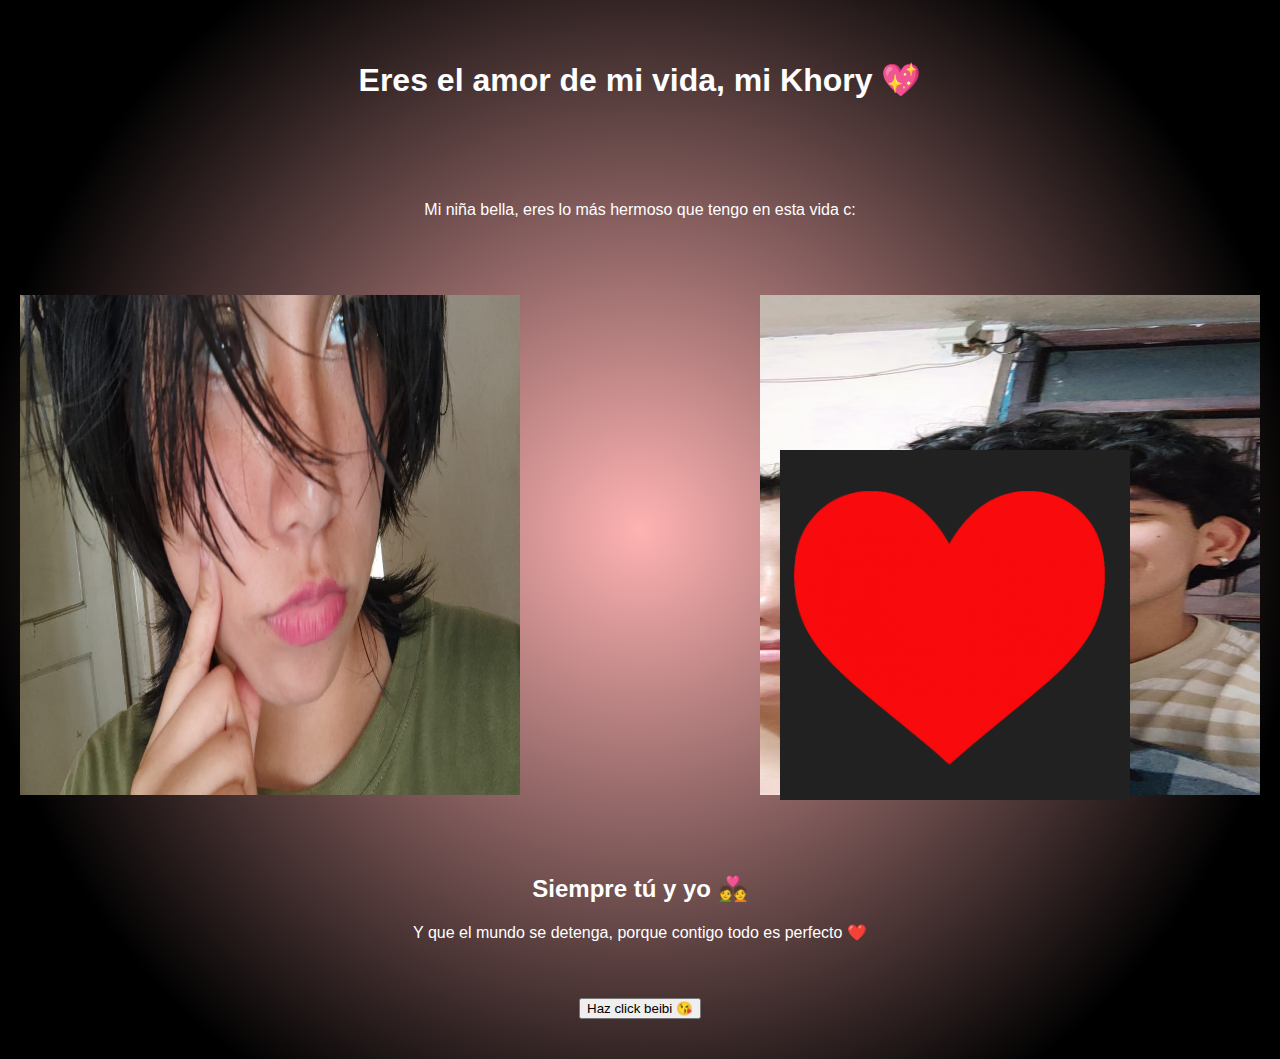
<file: index.html>
<!DOCTYPE html>
<html lang="es">
<head>
<meta charset="UTF-8">
<meta name="viewport" content="width=device-width, initial-scale=1">
<title>Te amo mi amor</title>
<link rel="stylesheet" href="estilos.css">
</head>
<body>
<h1 class="texto">Eres el amor de mi vida, mi Khory 💖</h1>
<p class="texto">Mi niña bella, eres lo más hermoso que tengo en esta vida c:</p>

<div class="Khory1"> 
    <img src="khoryy.jpg" alt="khory" width="500" height="500">
</div>

<div class="corazon"> 
    <img src="corazon.png" alt="corazon" width="350" height="350">
</div>

<div class="juntos">
    <img src="juntos.png.jpg" alt="juntos" width="500" height="500">
</div>

<div class="texto">
    <h2 id="frase">Siempre tú y yo 💑</h2>
    <p>Y que el mundo se detenga, porque contigo todo es perfecto ❤️</p>
</div>

<!-- Botón para cambiar la frase -->
<div style="text-align: center; margin-bottom: 40px;">
    <button onclick="cambiarFrase()">Haz click beibi 😘</button>
</div>

<!-- JavaScript al final del body -->
<script>
    // 1) Mensaje emergente al cargar la página
    window.onload = function() {
    alert("Hola mi Khory hermosa 💖 Te amo con todo mi corazooon 💘");
    };

    // 2) Función para cambiar la frase del <h2>
    function cambiarFrase() {
    document.getElementById("frase").innerText =
        "Eres mi chola vende fruna a la que mas amo 🥰";
    }
</script>
</body>
</html>
</file>
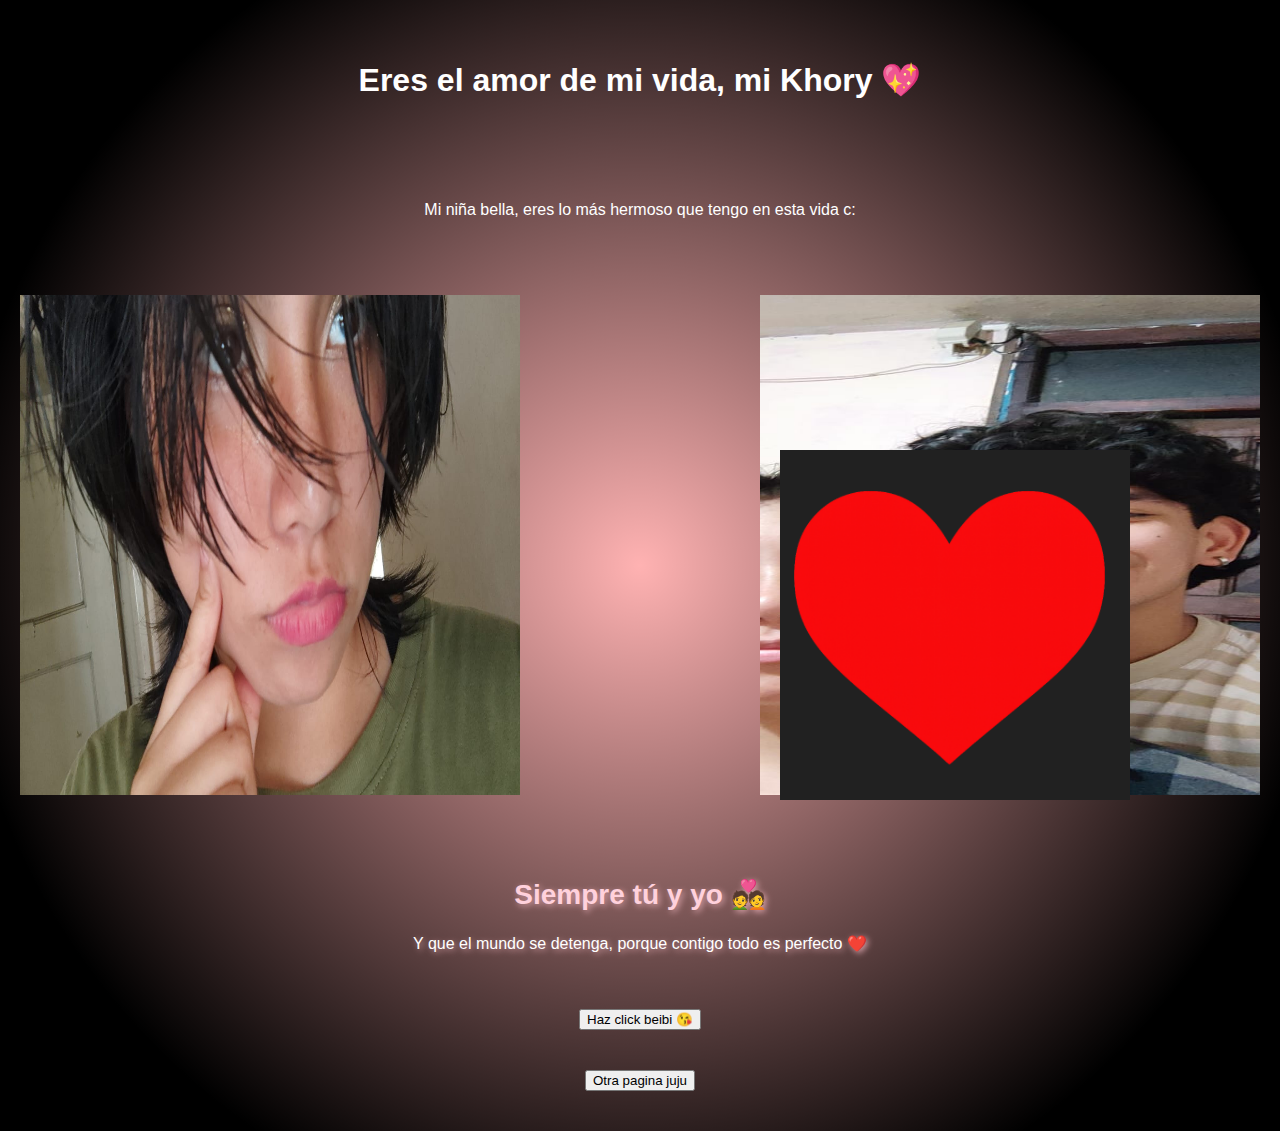
<file: khory-web/index.html>
<!DOCTYPE html>
<html lang="es">
<head>
<meta charset="UTF-8">
<meta name="viewport" content="width=device-width, initial-scale=1">
<title>Te amo mi amor</title>
<link rel="stylesheet" href="estilos.css">
</head>
<body>
<h1 class="texto">Eres el amor de mi vida, mi Khory 💖</h1>
<p class="texto">Mi niña bella, eres lo más hermoso que tengo en esta vida c:</p>

<div class="Khory1"> 
    <img src="khoryy.jpg" alt="khory" width="500" height="500">
</div>

<div class="corazon"> 
    <img src="corazon.png" alt="corazon" width="350" height="350">
</div>

<div class="juntos">
    <img src="juntos.png.jpg" alt="juntos" width="500" height="500">
</div>

<div class="texto">
    <h2 id="frase">Siempre tú y yo 💑</h2>
    <p>Y que el mundo se detenga, porque contigo todo es perfecto ❤️</p>
</div>

<!-- Botón para cambiar la frase -->
<div style="text-align: center; margin-bottom: 40px;">
    <button onclick="cambiarFrase()">Haz click beibi 😘</button>
</div>

<div style="text-align: center; margin-bottom:40px;">
    <a href="index2.html">
    <button> Otra pagina juju</button>
    </a>
</div> 

<!-- JavaScript al final del body -->
<script>
    // 1) Mensaje emergente al cargar la página
    window.onload = function() {
    alert("Hola mi Khory hermosa 💖 Te amo con todo mi corazooon 💘");
    };

    // 2) Función para cambiar la frase del <h2>
    function cambiarFrase() {
    document.getElementById("frase").innerText =
        "Eres mi chola vende fruna a la que mas amo 🥰";
    }
</script>
</body>
</html>
</file>
<file: estilos.css>
body {
    margin: 0;
    padding: 0;
    font-family: 'Segoe UI', Tahoma, Geneva, Verdana, sans-serif;
    background: radial-gradient(circle, rgba(255,0,0,0.3) 0%, black 80%);
}

.texto {
    clear: both;
    padding: 40px;
    color: white;
    text-align: center;
}

.Khory1 img {
    float: left;
    margin: 20px;
}

.corazon img {
    position: absolute;
    top: 450px;
    left: 780px;
}

.juntos img {
    float: right;
    margin: 20px;
}
</file>
<file: khory-web/estilos.css>
body {
    margin: 0;
    padding: 0;
    font-family: 'Segoe UI', Tahoma, Geneva, Verdana, sans-serif;
    background: radial-gradient(circle, rgba(255,0,0,0.3) 0%, black 80%);
}

.texto {
    clear: both;
    padding: 40px;
    color: white;
    text-align: center;
}

.Khory1 img {
    float: left;
    margin: 20px;
}

.corazon img {
    position: absolute;
    top: 450px;
    left: 780px;
}

.juntos img {
    float: right;
    margin: 20px;
}

#frase {
    transition: all 0.5s ease;
    color: #ffd1dc;
    font-size: 28px;
}

.texto h1, .texto h2, .texto p {
    text-shadow: 2px 2px 6px rgba(255, 192, 203, 0.7);
}
</file>
